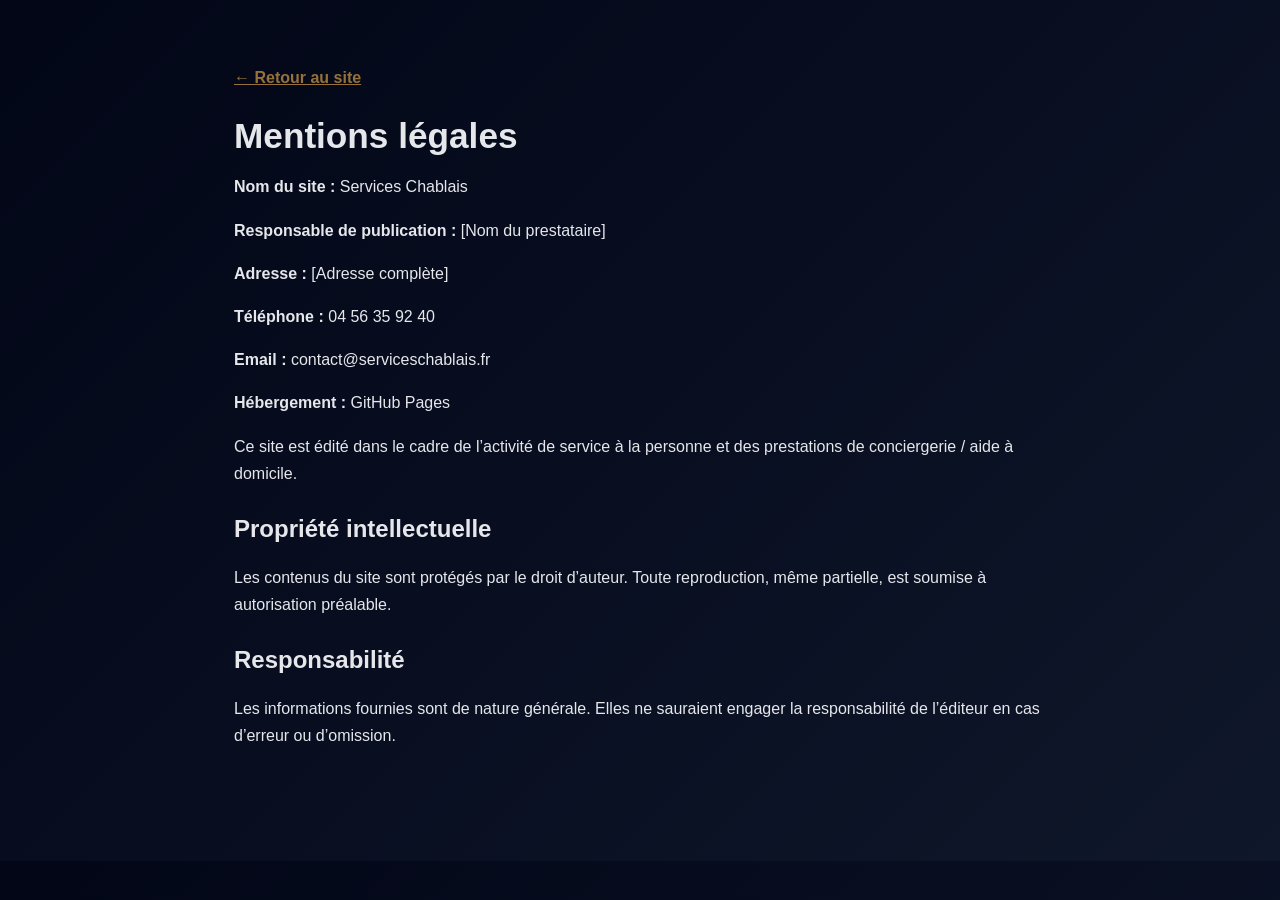
<file: mentions-legales.html>
<!DOCTYPE html>
<html lang="fr">
<head>
  <meta charset="UTF-8">
  <meta name="viewport" content="width=device-width, initial-scale=1.0">
  <title>Mentions légales — Services Chablais</title>
  <meta name="description" content="Mentions légales du site Services Chablais.">
  <link rel="stylesheet" href="styles.css">
</head>
<body>
  <main style="max-width: 860px; margin: 0 auto; padding: 64px 24px 96px; line-height: 1.7;">
    <a href="index.html" style="color:#96723A; font-weight:600;">← Retour au site</a>
    <h1 style="font-size: 2.2rem; margin: 24px 0 16px;">Mentions légales</h1>
    <p><strong>Nom du site :</strong> Services Chablais</p>
    <p><strong>Responsable de publication :</strong> [Nom du prestataire]</p>
    <p><strong>Adresse :</strong> [Adresse complète]</p>
    <p><strong>Téléphone :</strong> 04 56 35 92 40</p>
    <p><strong>Email :</strong> contact@serviceschablais.fr</p>
    <p><strong>Hébergement :</strong> GitHub Pages</p>
    <p>Ce site est édité dans le cadre de l’activité de service à la personne et des prestations de conciergerie / aide à domicile.</p>
    <h2 style="margin-top: 28px;">Propriété intellectuelle</h2>
    <p>Les contenus du site sont protégés par le droit d’auteur. Toute reproduction, même partielle, est soumise à autorisation préalable.</p>
    <h2 style="margin-top: 28px;">Responsabilité</h2>
    <p>Les informations fournies sont de nature générale. Elles ne sauraient engager la responsabilité de l’éditeur en cas d’erreur ou d’omission.</p>
  </main>
</body>
</html>
</file>
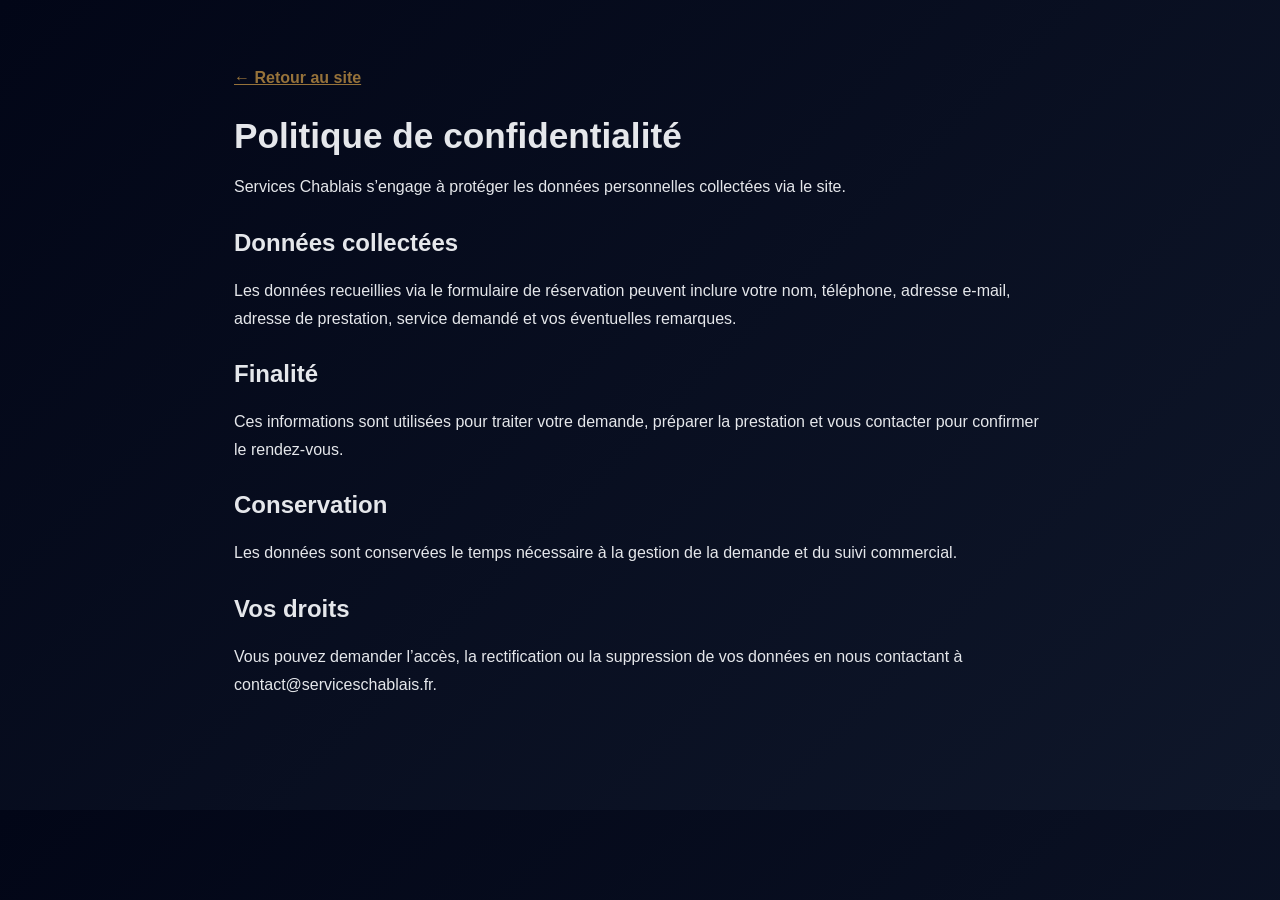
<file: politique-confidentialite.html>
<!DOCTYPE html>
<html lang="fr">
<head>
  <meta charset="UTF-8">
  <meta name="viewport" content="width=device-width, initial-scale=1.0">
  <title>Politique de confidentialité — Services Chablais</title>
  <meta name="description" content="Politique de confidentialité du site Services Chablais.">
  <link rel="stylesheet" href="styles.css">
</head>
<body>
  <main style="max-width: 860px; margin: 0 auto; padding: 64px 24px 96px; line-height: 1.7;">
    <a href="index.html" style="color:#96723A; font-weight:600;">← Retour au site</a>
    <h1 style="font-size: 2.2rem; margin: 24px 0 16px;">Politique de confidentialité</h1>
    <p>Services Chablais s’engage à protéger les données personnelles collectées via le site.</p>
    <h2 style="margin-top: 28px;">Données collectées</h2>
    <p>Les données recueillies via le formulaire de réservation peuvent inclure votre nom, téléphone, adresse e-mail, adresse de prestation, service demandé et vos éventuelles remarques.</p>
    <h2 style="margin-top: 28px;">Finalité</h2>
    <p>Ces informations sont utilisées pour traiter votre demande, préparer la prestation et vous contacter pour confirmer le rendez-vous.</p>
    <h2 style="margin-top: 28px;">Conservation</h2>
    <p>Les données sont conservées le temps nécessaire à la gestion de la demande et du suivi commercial.</p>
    <h2 style="margin-top: 28px;">Vos droits</h2>
    <p>Vous pouvez demander l’accès, la rectification ou la suppression de vos données en nous contactant à contact@serviceschablais.fr.</p>
  </main>
</body>
</html>
</file>
<file: styles.css>
:root {
  color-scheme: light;
  --bg: #0f172a;
  --bg-soft: #111827;
  --text: #e5e7eb;
  --muted: #94a3b8;
  --primary: #38bdf8;
  --primary-strong: #0ea5e9;
  --card: #111827;
  --border: rgba(255, 255, 255, 0.08);
}

* {
  box-sizing: border-box;
}

body {
  margin: 0;
  font-family: Inter, "Segoe UI", Roboto, sans-serif;
  color: var(--text);
  background: linear-gradient(135deg, #020617, var(--bg));
  line-height: 1.6;
}

img {
  max-width: 100%;
}

.hero {
  min-height: 100vh;
  padding: 24px 24px 80px;
  background: radial-gradient(circle at top right, rgba(56, 189, 248, 0.25), transparent 30%), var(--bg);
}

.nav {
  max-width: 1100px;
  margin: 0 auto;
  display: flex;
  justify-content: space-between;
  align-items: center;
  padding: 16px 0 48px;
}

.brand {
  font-weight: 700;
  color: white;
  text-decoration: none;
  letter-spacing: 0.04em;
}

.nav-links a {
  color: var(--muted);
  text-decoration: none;
  margin-left: 18px;
}

.nav-links a:hover {
  color: white;
}

.hero-content {
  max-width: 760px;
  margin: 0 auto;
  text-align: center;
}

.eyebrow {
  text-transform: uppercase;
  letter-spacing: 0.2em;
  font-size: 0.8rem;
  font-weight: 700;
  color: var(--primary);
}

h1,
h2,
h3 {
  line-height: 1.2;
}

h1 {
  font-size: clamp(2rem, 4vw, 3.4rem);
  margin-bottom: 16px;
}

.hero-content p {
  font-size: 1.05rem;
  color: var(--muted);
}

.actions {
  display: flex;
  justify-content: center;
  gap: 12px;
  margin-top: 24px;
  flex-wrap: wrap;
}

.button {
  text-decoration: none;
  padding: 12px 20px;
  border-radius: 999px;
  font-weight: 700;
}

.button.primary {
  background: var(--primary);
  color: #04121f;
}

.button.secondary {
  color: white;
  border: 1px solid var(--border);
}

.section {
  max-width: 1100px;
  margin: 0 auto;
  padding: 80px 24px;
}

.section.alt {
  background: rgba(255, 255, 255, 0.03);
  border-radius: 24px;
}

.section-heading {
  margin-bottom: 24px;
}

.cards {
  display: grid;
  gap: 20px;
  grid-template-columns: repeat(auto-fit, minmax(220px, 1fr));
}

.card {
  background: var(--card);
  border: 1px solid var(--border);
  border-radius: 18px;
  padding: 24px;
}

.footer {
  text-align: center;
  padding: 24px;
  color: var(--muted);
  border-top: 1px solid var(--border);
}
</file>
